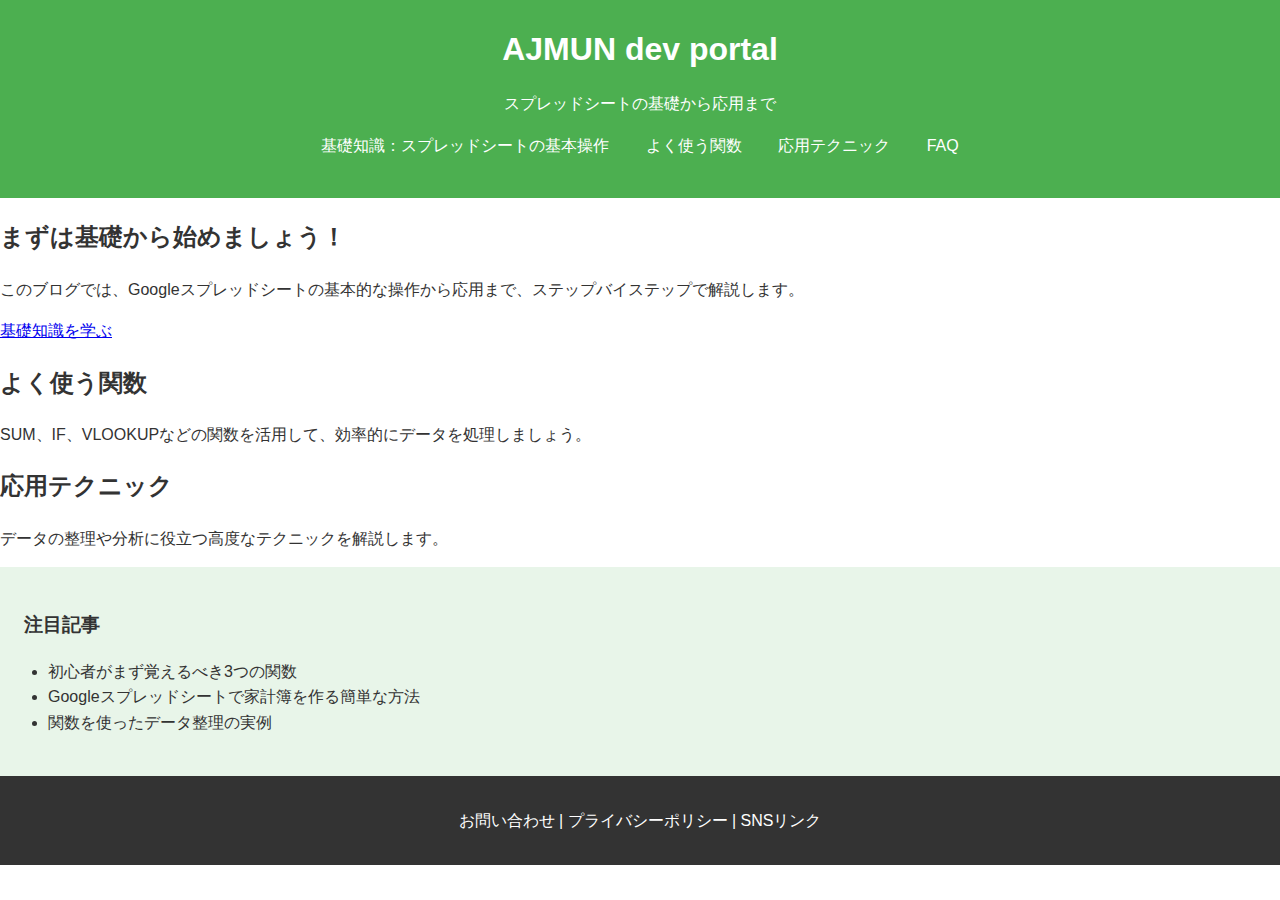
<file: index.html>
<!DOCTYPE html>
<html lang="ja">
<head>
    <meta charset="UTF-8">
    <meta name="viewport" content="width=device-width, initial-scale=1.0">
    <title>Googleスプレッドシート解説ブログ</title>
    <link rel="stylesheet" href="styles.css">
</head>
<body>
    <header>
        <h1>AJMUN dev portal</h1>
        <p>スプレッドシートの基礎から応用まで</p>
        <nav>
            <ul>
                <li><a href="basic/basic_operations.html">基礎知識：スプレッドシートの基本操作</a></li>
                <li><a href="#functions">よく使う関数</a></li>
                <li><a href="#advanced">応用テクニック</a></li>
                <li><a href="#faq">FAQ</a></li>
            </ul>
        </nav>
    </header>

    <main>
        <section id="intro">
            <h2>まずは基礎から始めましょう！</h2>
            <p>このブログでは、Googleスプレッドシートの基本的な操作から応用まで、ステップバイステップで解説します。</p>
            <a class="btn-start" href="basic/basic_operations.html">基礎知識を学ぶ</a>
        </section>

        <section id="functions">
            <h2>よく使う関数</h2>
            <p>SUM、IF、VLOOKUPなどの関数を活用して、効率的にデータを処理しましょう。</p>
            <!-- 他の詳細ページリンクも順次追加可能 -->
        </section>

        <section id="advanced">
            <h2>応用テクニック</h2>
            <p>データの整理や分析に役立つ高度なテクニックを解説します。</p>
        </section>

      <!-- ピックアップ記事 -->
    <section class="featured-content">
        <h3>注目記事</h3>
        <ul>
            <li>初心者がまず覚えるべき3つの関数</li>
            <li>Googleスプレッドシートで家計簿を作る簡単な方法</li>
            <li>関数を使ったデータ整理の実例</li>
        </ul>
    </section>
        
    </main>
    
    <!-- フッター -->
    <footer>
        <p>お問い合わせ | プライバシーポリシー | SNSリンク</p>
    </footer>

    <script src="script.js"></script>
</body>
</html>
</file>
<file: styles.css>
/* ベーススタイル */
body {
    font-family: Arial, sans-serif;
    margin: 0;
    padding: 0;
    color: #333;
    line-height: 1.6;
}

header {
    background-color: #4CAF50;
    color: white;
    text-align: center;
    padding: 1.5em;
}

header h1 {
    margin: 0;
}

header nav ul {
    list-style: none;
    padding: 0;
}

header nav ul li {
    display: inline;
    margin: 0 1em;
}

header nav ul li a {
    color: white;
    text-decoration: none;
}

/* バナーセクション */
.banner {
    background-color: #e0f7fa;
    padding: 2em;
    text-align: center;
}

.banner h2 {
    margin: 0;
    font-size: 1.8em;
}

.banner button {
    margin-top: 1em;
    padding: 0.8em 1.5em;
    font-size: 1em;
    color: white;
    background-color: #00796b;
    border: none;
    cursor: pointer;
}

/* 検索セクション */
.search-section {
    display: flex;
    justify-content: center;
    padding: 1em;
    background-color: #f7f7f7;
}

.search-section input {
    padding: 0.5em;
    font-size: 1em;
}

.search-section button {
    padding: 0.5em 1em;
    background-color: #4CAF50;
    color: white;
    border: none;
    cursor: pointer;
}

/* カテゴリーセクション */
.category {
    padding: 2em;
    background-color: #f4f4f4;
    margin: 1em 0;
}

.category h3 {
    margin-top: 0;
}

/* ピックアップ記事 */
.featured-content {
    padding: 1.5em;
    background-color: #e8f5e9;
}

.featured-content ul {
    list-style-type: disc;
    padding-left: 1.5em;
}

/* フッター */
footer {
    text-align: center;
    padding: 1em;
    background-color: #333;
    color: white;
}
</file>
